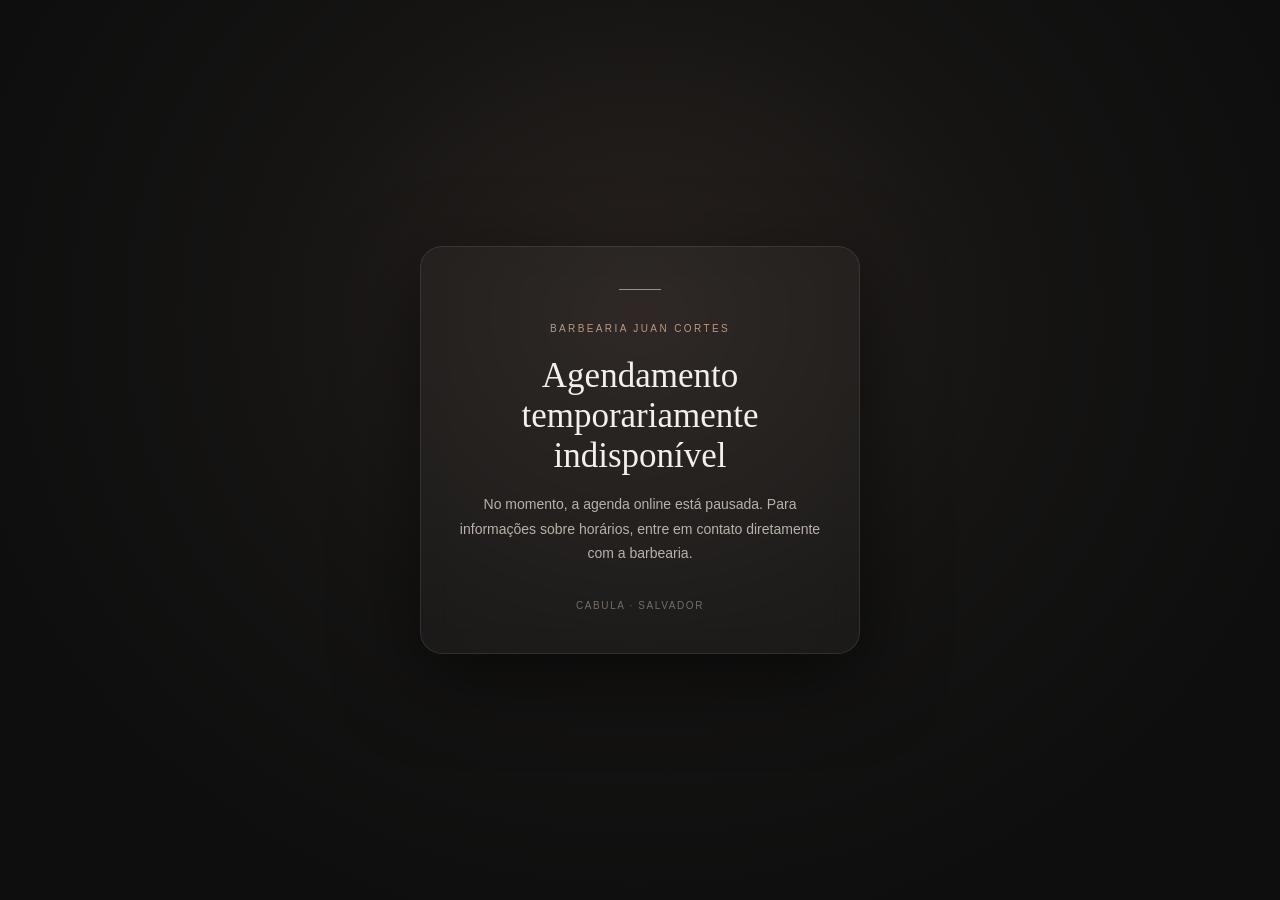
<file: index.html>
<!doctype html>
<html lang="pt-BR">
<head>
  <meta charset="utf-8">
  <meta name="viewport" content="width=device-width, initial-scale=1">
  <meta name="theme-color" content="#0E0E0E">
  <meta name="robots" content="noindex, nofollow">
  <title>Agendamento temporariamente indisponível · Barbearia Juan Cortes</title>
  <style>
    :root{color-scheme:dark;font-family:Arial,Helvetica,sans-serif;background:#0e0e0e;color:#f3f0ec}
    *{box-sizing:border-box}
    body{margin:0;min-height:100svh;display:grid;place-items:center;padding:28px;background:radial-gradient(ellipse at 50% 35%,#29221f 0%,#151413 42%,#0e0e0e 78%)}
    main{width:min(100%,440px);text-align:center;padding:42px 28px;border:1px solid #ffffff18;border-radius:22px;background:#ffffff08;box-shadow:0 24px 80px #0008;backdrop-filter:blur(14px)}
    .mark{width:42px;height:1px;background:#b58b69;margin:0 auto 30px}
    .eyebrow{font-size:10px;letter-spacing:.24em;text-transform:uppercase;color:#b99a82;margin:0 0 18px}
    h1{font-family:Georgia,serif;font-weight:400;font-size:clamp(27px,7vw,35px);line-height:1.15;margin:0 0 16px}
    p{font-size:14px;line-height:1.75;color:#b9b2ac;margin:0}
    .foot{margin-top:34px;font-size:10px;letter-spacing:.16em;text-transform:uppercase;color:#766d66}
  </style>
</head>
<body>
  <main>
    <div class="mark" aria-hidden="true"></div>
    <p class="eyebrow">Barbearia Juan Cortes</p>
    <h1>Agendamento temporariamente indisponível</h1>
    <p>No momento, a agenda online está pausada. Para informações sobre horários, entre em contato diretamente com a barbearia.</p>
    <div class="foot">Cabula · Salvador</div>
  </main>
</body>
</html>
</file>
